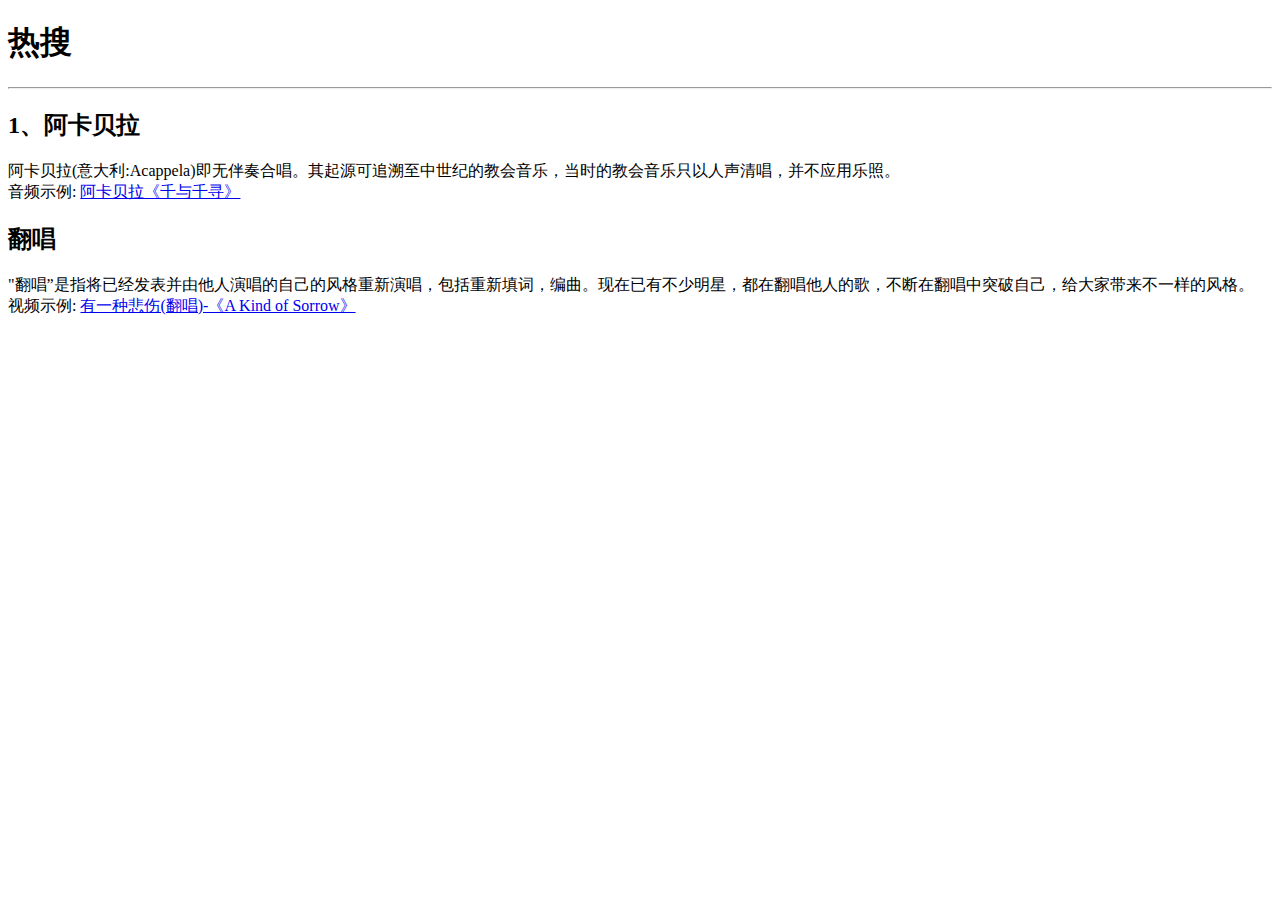
<file: FrontEnd/frontend/cases/case two/index.html>
<!DOCTYPE html>
<html lang="en">
<head>
    <meta charset="UTF-8">
    <meta name="viewport" content="width=device-width, initial-scale=1.0">
    <title>Document</title>
</head>
<body>
    <h1>热搜</h1>
    <hr>
    <h2>1、阿卡贝拉</h2>
    <p>阿卡贝拉(意大利:Acappela)即无伴奏合唱。其起源可追溯至中世纪的教会音乐，当时的教会音乐只以人声清唱，并不应用乐照。<br>
        音频示例: <a href="../../video/top.mp4">阿卡贝拉《千与千寻》</a> </p>
    <h2>翻唱</h2>
    <p>"翻唱”是指将已经发表并由他人演唱的自己的风格重新演唱，包括重新填词，编曲。现在已有不少明星，都在翻唱他人的歌，不断在翻唱中突破自己，给大家带来不一样的风格。<br>
         视频示例: <a href="../../video/top.mp4" target="_blank">有一种悲伤(翻唱)-《A Kind of Sorrow》</a> </p>
</body>
</html>
</file>
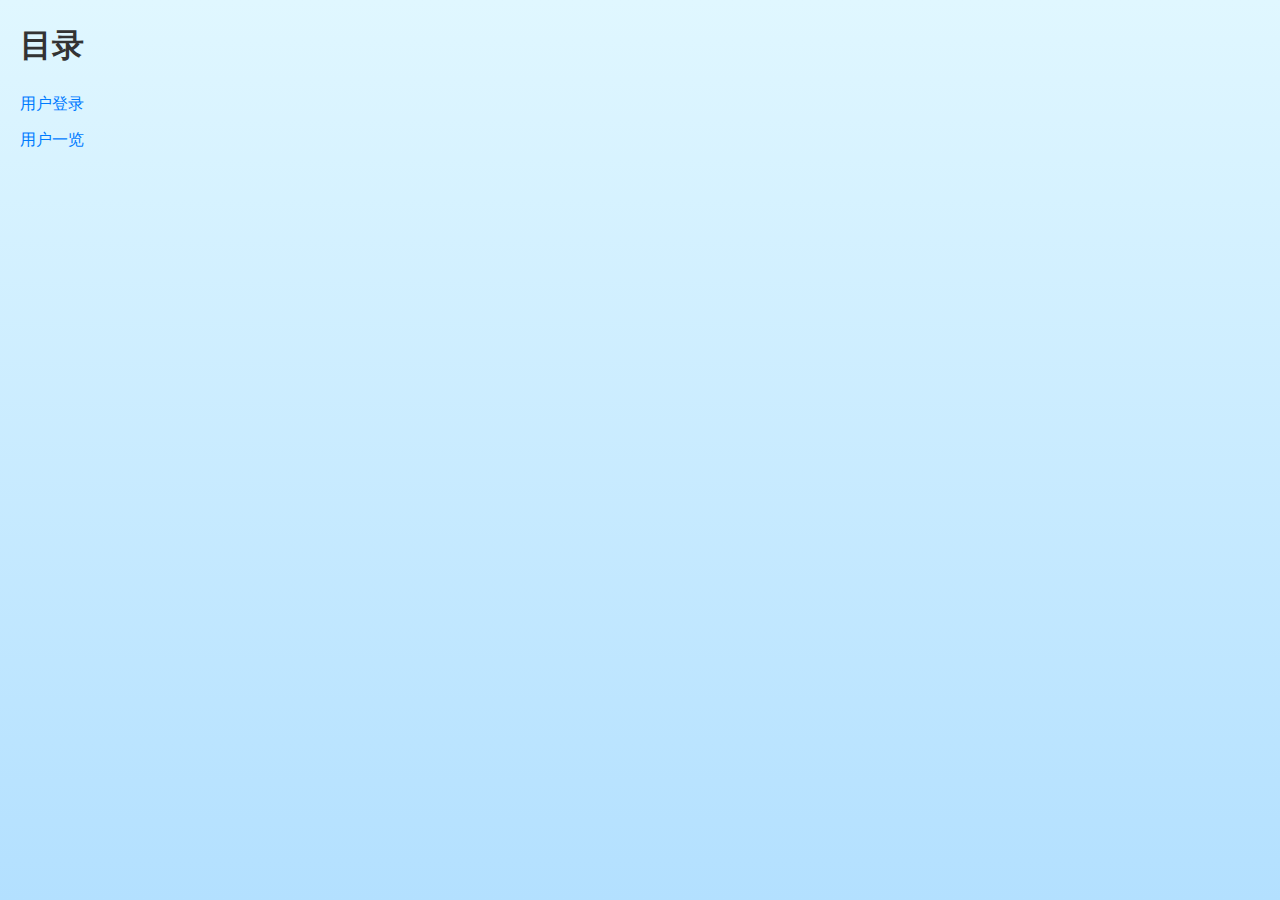
<file: Spring Boot/demo2/bin/main/templates/index.html>
<!DOCTYPE html>
<html xmlns:th="http://www.thymeleaf.org">
<head>
<meta charset="UTF-8">
<title>主页</title>
<meta name="viewport" content="width=device-width, initial-scale=1.0">
<style>
    body {
            margin: 0;
            height: 100vh; /* 确保背景填满整个视口高度 */
            background: linear-gradient(to bottom, #e0f7ff, #b3e0ff);
            font-family: Arial, sans-serif;
            color: #fff;
    }
    /* Reset some basic styles for consistency across browsers */
    body, h1, ul, li, table, th, td, form, div, label, input, select, button {
        margin: 0;
        padding: 0;
        box-sizing: border-box;
    }

    /* General body styling */
    body {
        font-family: Arial, sans-serif;
        line-height: 1.6;
        background-color: #f4f4f4;
        color: #333;
        padding: 20px;
    }

    /* Header styling */
    h1 {
        font-size: 2em;
        margin-bottom: 20px;
        color: #333;
    }

    /* List styling */
    ul {
        list-style: none;
        margin-bottom: 20px;
        padding-left: 0;
    }

    ul li {
        margin-bottom: 10px;
    }

    ul li a {
        text-decoration: none;
        color: #007BFF;
        transition: color 0.3s;
    }

    ul li a:hover {
        color: #0056b3;
    }
</style>
</head>
<body>
    <h1>目录</h1>
    <ul>
        <li><a th:href="@{/add}">用户登录</a></li>
        <li><a th:href="@{/show}">用户一览</a></li>
    </ul>
</body>
</html>
</file>
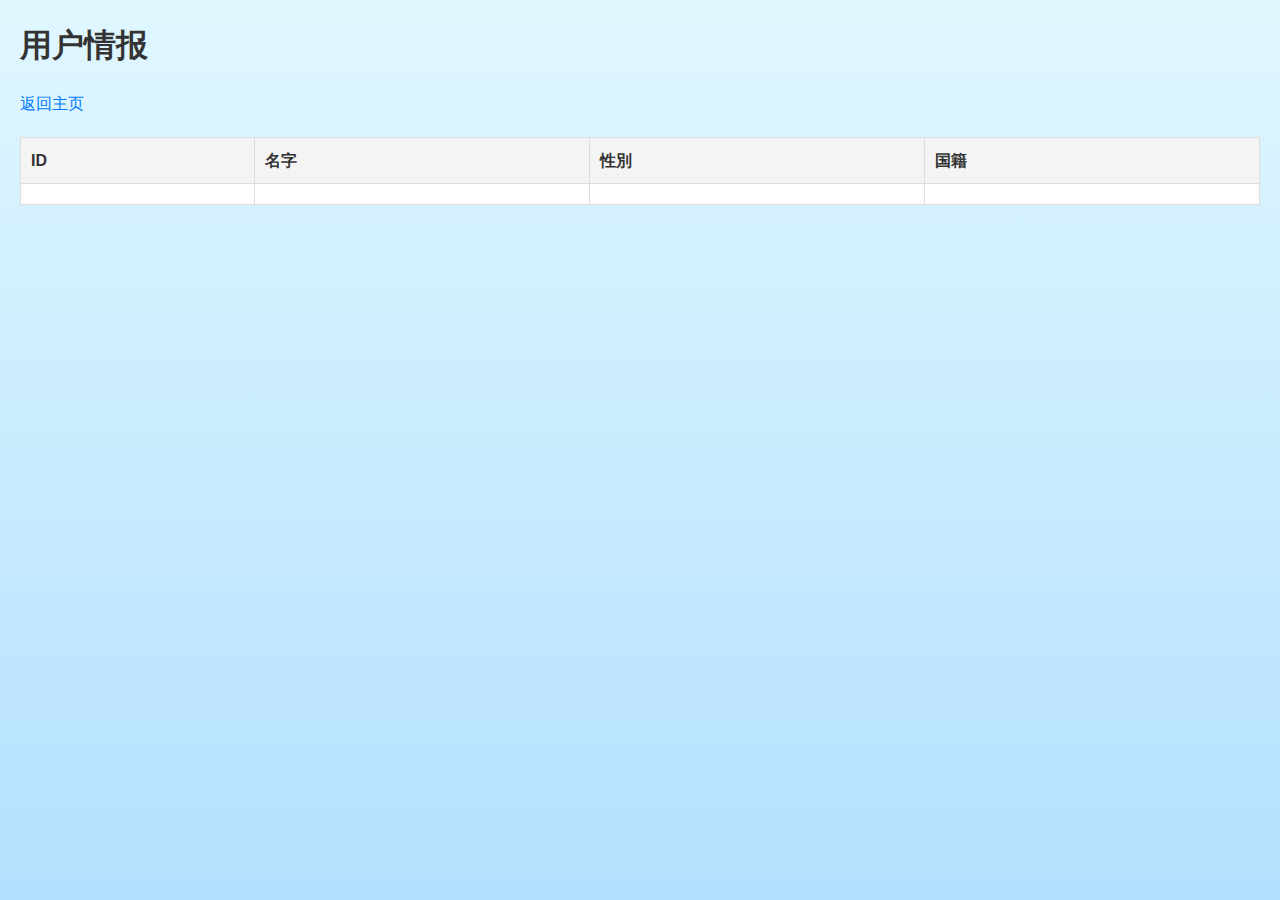
<file: Spring Boot/demo2/bin/main/templates/show.html>
<!DOCTYPE html>
<html xmlns:th="http://www.thymeleaf.org">
<head>
<meta charset="UTF-8">
<title>用户情报</title>
<meta name="viewport" content="width=device-width, initial-scale=1.0">
<style>
    body {
            margin: 0;
            height: 100vh; /* 确保背景填满整个视口高度 */
            background: linear-gradient(to bottom, #e0f7ff, #b3e0ff);
            font-family: Arial, sans-serif;
            color: #fff;
    }
    /* Reset some basic styles for consistency across browsers */
    body, h1, ul, li, table, th, td, form, div, label, input, select, button {
        margin: 0;
        padding: 0;
        box-sizing: border-box;
    }

    /* General body styling */
    body {
        font-family: Arial, sans-serif;
        line-height: 1.6;
        background-color: #f4f4f4;
        color: #333;
        padding: 20px;
    }

    /* Header styling */
    h1 {
        font-size: 2em;
        margin-bottom: 20px;
        color: #333;
    }

    /* List styling */
    ul {
        list-style: none;
        margin-bottom: 20px;
        padding-left: 0;
    }

    ul li {
        margin-bottom: 10px;
    }

    ul li a {
        text-decoration: none;
        color: #007BFF;
        transition: color 0.3s;
    }

    ul li a:hover {
        color: #0056b3;
    }

    /* Table styling */
    table {
        width: 100%;
        border-collapse: collapse;
        margin-top: 20px;
    }

    table, th, td {
        border: 1px solid #ddd;
    }

    th, td {
        padding: 10px;
        text-align: left;
    }

    th {
        background: #f4f4f4;
    }

    td {
        background: #fff;
    }
</style>
</head>
<body>
    <h1>用户情报</h1>
    <ul>
        <li><a th:href="@{/index}">返回主页</a></li>
    </ul>
    <table border="1">
        <thead>
            <tr>
                <th>ID</th>
                <th>名字</th>
                <th>性別</th>
                <th>国籍</th>
            </tr>
        </thead>
        <tbody>
            <tr th:each="user : ${userList}">
                <td th:text="${user.id}"></td>
                <td th:text="${user.name}"></td>
                <td th:text="${user.sex == 0 ? '男' : '女'}"></td>
                <td th:text="${user.country == 0 ? '中国' : (user.country == 1 ? '日本' : (user.country == 2 ? '美国' : '法国'))}"></td>
            </tr>
        </tbody>
    </table>
</body>
</html>
</file>
